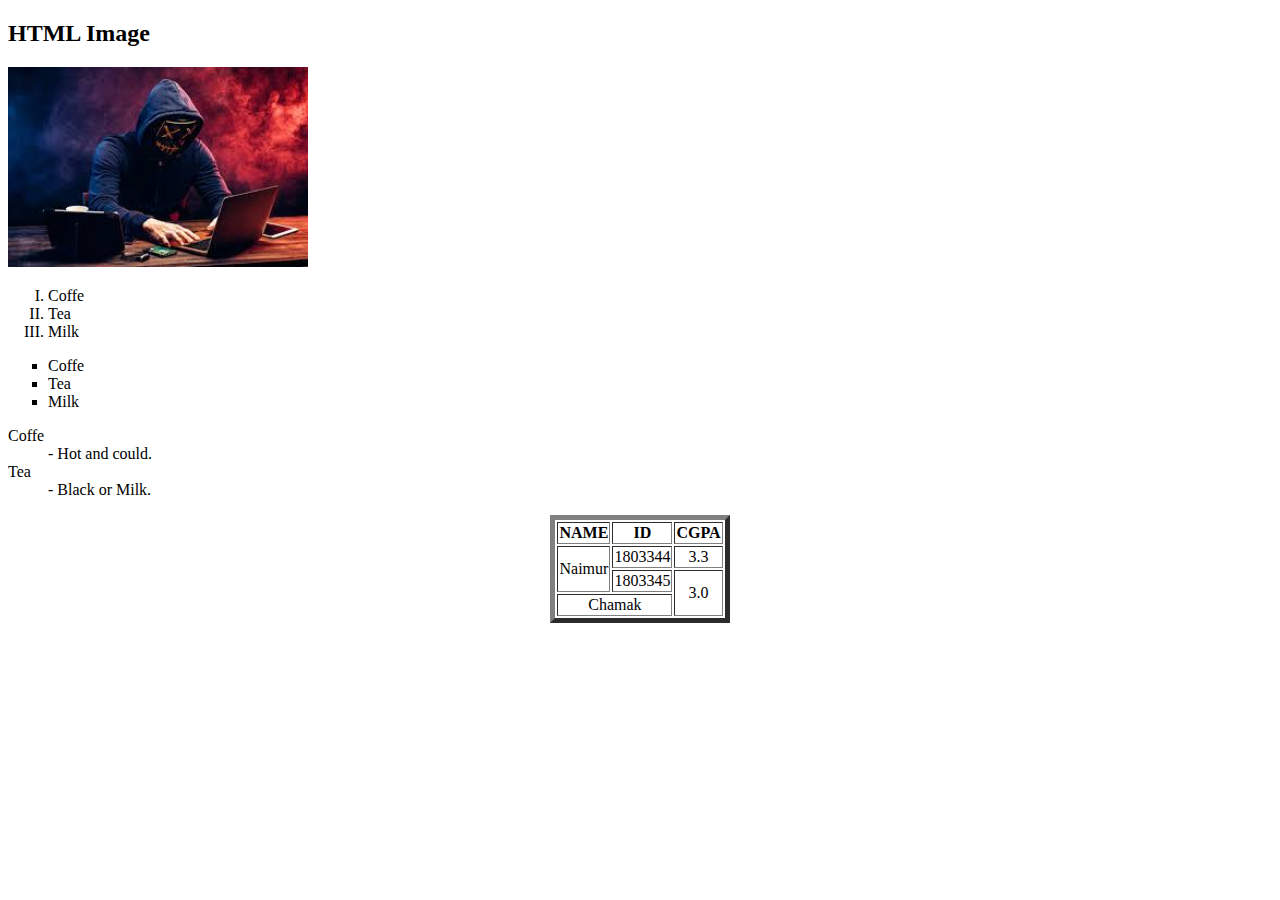
<file: 2nd Class/index.html>
<!DOCTYPE html>
<html>
<head>
	<meta charset="utf-8">
	<title>secondclass</title>
</head>
<body>

	<!-- Image part-->

	<h2>HTML Image</h2>
	<img src="Image/images.jfif" alt="Image Error..!" height="200" width="300"> 

	<!--Order List-->

	<ol type="I">
		<li>Coffe</li>
		<li>Tea</li>
		<li>Milk</li>
	</ol>

	<!-- Unorder List-->

	<ul type="square">
		<li>Coffe</li>
		<li>Tea</li>
		<li>Milk</li>
	</ul>

	<!--Description List-->

	<dl>
		<dt>Coffe</dt>
		<dd>- Hot and could.</dd>
		<dt>Tea</dt>
		<dd>- Black or Milk.</dd>
	</dl>

	<!--Table-->
	<table border="5" cellspacing="2" align="center" >
		<tr>			
			<th>NAME</th>
			<th>ID</th>
			<th>CGPA</th>
		</tr>
		<tr >
			<td rowspan="2">Naimur</td>
			<td>1803344</td>
			<td align="center">3.3</td>
		</tr>
		<tr>	
			<td>1803345</td>
			<td align="center" rowspan="2">3.0</td>
		</tr>
		<tr >	
			<td colspan="2" align="center">Chamak</td>
		</tr>
	</table>

</body>
</html>
</file>
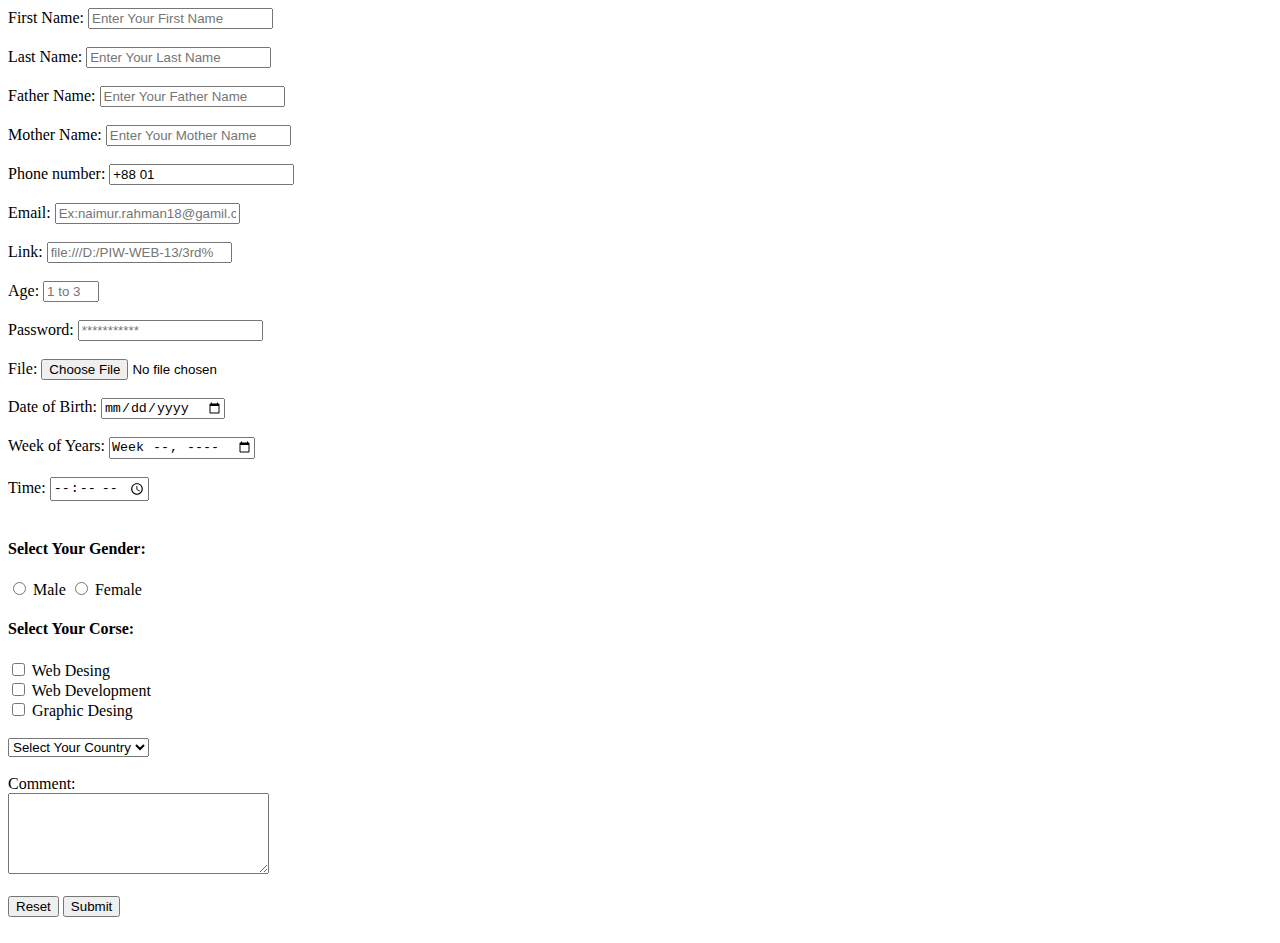
<file: 3rd Class/index.html>
<!DOCTYPE html>
<html>

<head>
	<meta charset="utf-8">
	<title>3rd Class</title>
</head>

<body>
		<form>
			<label for="first_name">First Name:</label>
			<input type="text" id="first_name" placeholder="Enter Your First Name" required>
			<br><br>

			<label for="last_name">Last Name:</label>
			<input type="text" id="last_name" placeholder="Enter Your Last Name" required>
			<br><br>

			<label for="father_name">Father Name:</label>
			<input type="text" id="father_name" placeholder="Enter Your Father Name" required>
			<br><br>

			<label for="">Mother Name:</label>
			<input type="text" id="" placeholder="Enter Your Mother Name" required>
			<br><br>
			<label for="phone">Phone number:</label>
			<input type="tel" id="phone" value="+88 01" placeholder="01xxxxxxxxx" required>
			<br><br>

			<label for="email">Email:</label>
			<input type="email" id="email" placeholder="Ex:naimur.rahman18@gamil.com" required>
			<br><br>

			<label for="link">Link:</label>
			<input type="url" id="link" placeholder="file:///D:/PIW-WEB-13/3rd%" required>
			<br><br>

			<label for="age">Age:</label>
			<input type="number" id="age" min="1" max="35" placeholder="1 to 35" required>
			<br><br>

			<label for="password">Password:</label>
			<input type="password" id="password" placeholder="***********" required>
			<br><br>

			<label for="file">File:</label>
			<input type="file" id="file" required>
			<br><br>

			<label for="dob">Date of Birth:</label>
			<input type="date" id="dob" required>
			<br><br>

			<label for="woy">Week of Years:</label>
			<input type="week" id="woy" required>
			<br><br>

			<label for="time">Time:</label>
			<input type="time" id="time" required>
			<br><br>

			<h4>Select Your Gender:</h4>
			<input type="radio" name="gender" id="male" required>
			<label for="male">Male</label>

			<input type="radio" name="gender" id="female" required>
			<label for="female">Female</label>

			<h4>Select Your Corse:</h4>
			<input type="Checkbox" id="web_desing">
			<label for="web_desing">Web Desing</label>
			<br>
			<input type="Checkbox" id="web_development">
			<label for="web_development">Web Development</label>
			<br>
			<input type="Checkbox" id="graphic_desing">
			<label for="graphic_desing">Graphic Desing </label>
			<br><br>

			<select>
				<option>Select Your Country</option required>
				<option value="Bangladesh"> Bangladesh</option>
				<option value="Pakistan">Pakistan</option>
				<option value="India">India</option>
				<option value="Nepal">Nepal</option>
			</select>
			<br><br>

			<label for="comment">Comment:</label>
			<br>
			<textarea id="comment" cols="30" rows="5"></textarea required>
		<br><br>

		<input type="reset" value="Reset">
		<input type="submit" value="Submit">
		<br><br>

	</form>
	
</body>

</html>
</file>
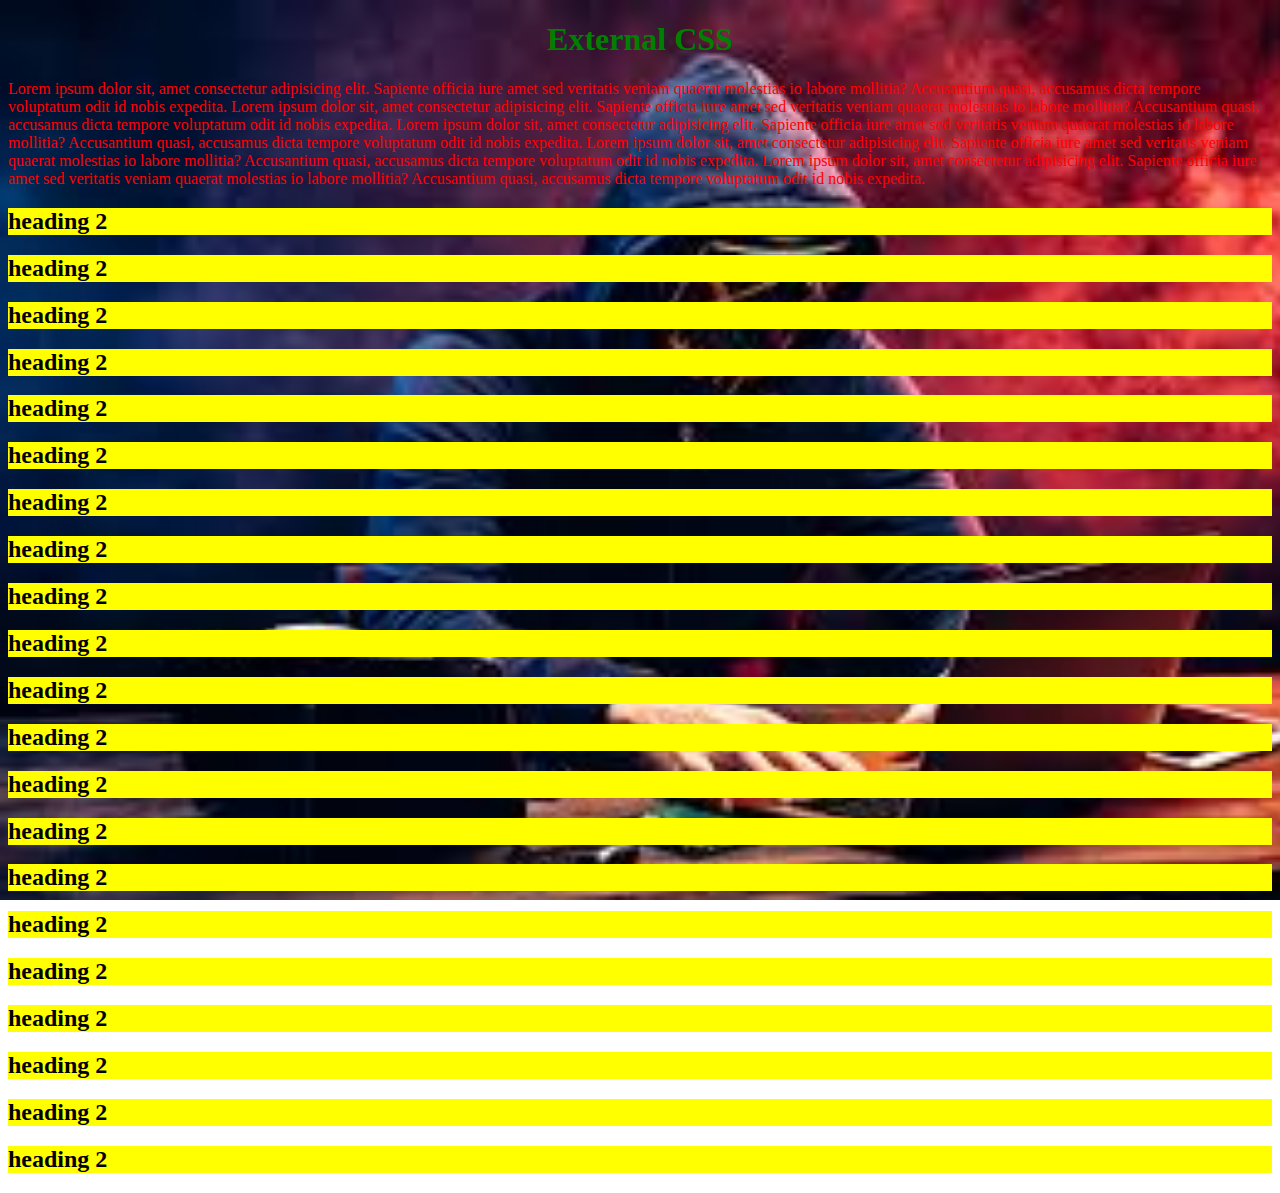
<file: 4th Class/index.html>
<!DOCTYPE html>
<html lang="en">
  <head>
    <title>4th class</title>
    <link rel="stylesheet" href="style.css" />
  </head>
  <body>
    <h1>External CSS</h1>
    <p>
      Lorem ipsum dolor sit, amet consectetur adipisicing elit. Sapiente officia
      iure amet sed veritatis veniam quaerat molestias io labore mollitia?
      Accusantium quasi, accusamus dicta tempore voluptatum odit id nobis
      expedita. Lorem ipsum dolor sit, amet consectetur adipisicing elit.
      Sapiente officia iure amet sed veritatis veniam quaerat molestias io
      labore mollitia? Accusantium quasi, accusamus dicta tempore voluptatum
      odit id nobis expedita. Lorem ipsum dolor sit, amet consectetur
      adipisicing elit. Sapiente officia iure amet sed veritatis veniam quaerat
      molestias io labore mollitia? Accusantium quasi, accusamus dicta tempore
      voluptatum odit id nobis expedita. Lorem ipsum dolor sit, amet consectetur
      adipisicing elit. Sapiente officia iure amet sed veritatis veniam quaerat
      molestias io labore mollitia? Accusantium quasi, accusamus dicta tempore
      voluptatum odit id nobis expedita. Lorem ipsum dolor sit, amet consectetur
      adipisicing elit. Sapiente officia iure amet sed veritatis veniam quaerat
      molestias io labore mollitia? Accusantium quasi, accusamus dicta tempore
      voluptatum odit id nobis expedita.
    </p>
    <h2>heading 2</h2>
    <h2>heading 2</h2>
    <h2>heading 2</h2>
    <h2>heading 2</h2>
    <h2>heading 2</h2>
    <h2>heading 2</h2>
    <h2>heading 2</h2>
    <h2>heading 2</h2>
    <h2>heading 2</h2>
    <h2>heading 2</h2>
    <h2>heading 2</h2>
    <h2>heading 2</h2>
    <h2>heading 2</h2>
    <h2>heading 2</h2>
    <h2>heading 2</h2>
    <h2>heading 2</h2>
    <h2>heading 2</h2>
    <h2>heading 2</h2>
    <h2>heading 2</h2>
    <h2>heading 2</h2>
    <h2>heading 2</h2>
  </body>
</html>
</file>
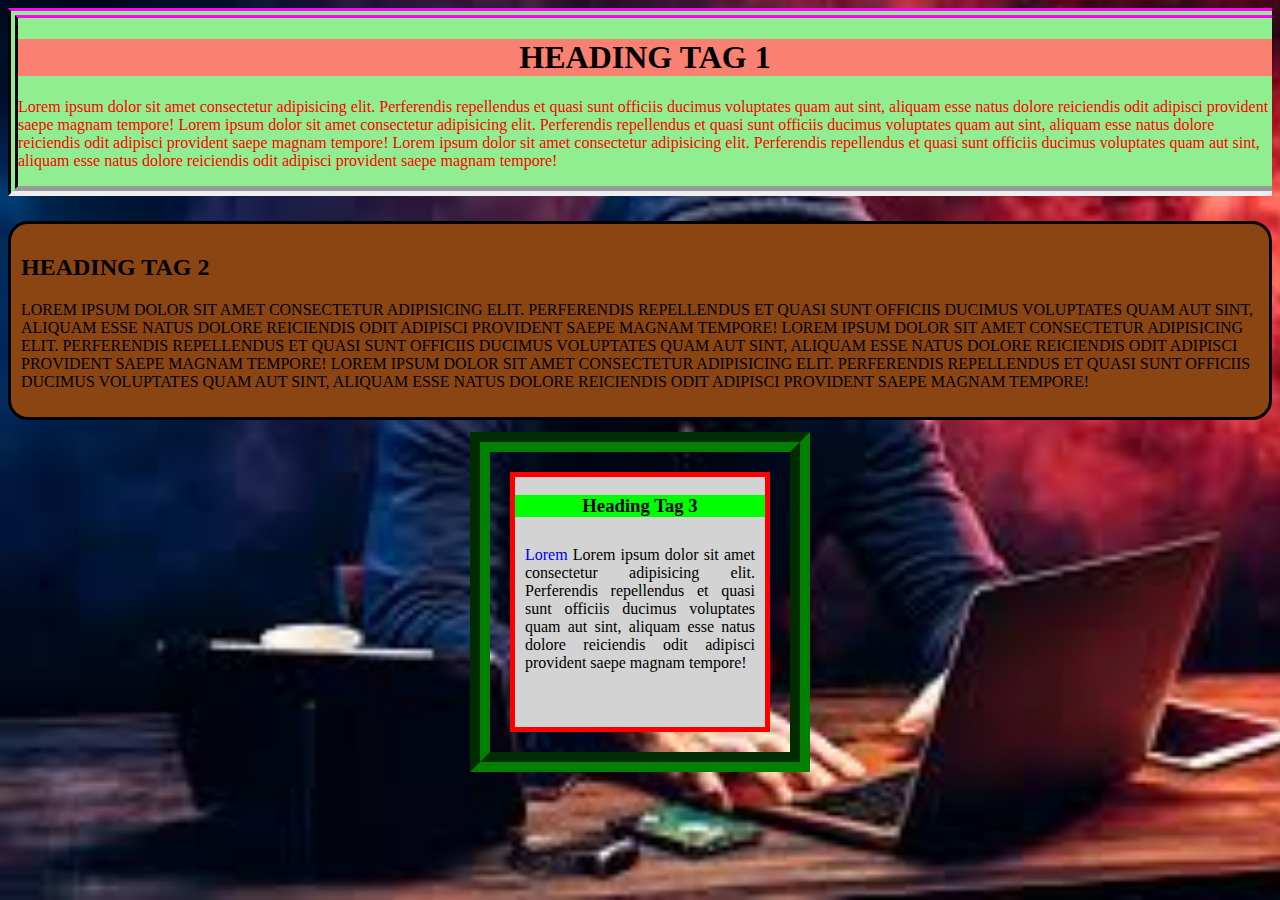
<file: 5th Class/index.html>
<!DOCTYPE html>
<html lang="en">
  <head>
    <meta charset="UTF-8" />
    <meta http-equiv="X-UA-Compatible" content="IE=edge" />
    <meta name="viewport" content="width=device-width, initial-scale=1.0" />
    <title>5th Class</title>
    <link rel="stylesheet" href="style.css" />
  </head>
  <body>
    <div id="first_id">
      <h1>Heading Tag 1</h1>
      <p>
        Lorem ipsum dolor sit amet consectetur adipisicing elit. Perferendis
        repellendus et quasi sunt officiis ducimus voluptates quam aut sint,
        aliquam esse natus dolore reiciendis odit adipisci provident saepe
        magnam tempore! Lorem ipsum dolor sit amet consectetur adipisicing elit.
        Perferendis repellendus et quasi sunt officiis ducimus voluptates quam
        aut sint, aliquam esse natus dolore reiciendis odit adipisci provident
        saepe magnam tempore! Lorem ipsum dolor sit amet consectetur adipisicing
        elit. Perferendis repellendus et quasi sunt officiis ducimus voluptates
        quam aut sint, aliquam esse natus dolore reiciendis odit adipisci
        provident saepe magnam tempore!
      </p>
    </div>
    <div id="second_id">
      <h2>Heading Tag 2</h2>
      <p>
        Lorem ipsum dolor sit amet consectetur adipisicing elit. Perferendis
        repellendus et quasi sunt officiis ducimus voluptates quam aut sint,
        aliquam esse natus dolore reiciendis odit adipisci provident saepe
        magnam tempore! Lorem ipsum dolor sit amet consectetur adipisicing elit.
        Perferendis repellendus et quasi sunt officiis ducimus voluptates quam
        aut sint, aliquam esse natus dolore reiciendis odit adipisci provident
        saepe magnam tempore! Lorem ipsum dolor sit amet consectetur adipisicing
        elit. Perferendis repellendus et quasi sunt officiis ducimus voluptates
        quam aut sint, aliquam esse natus dolore reiciendis odit adipisci
        provident saepe magnam tempore!
      </p>
    </div>
    <div id="last_id">
        <h3>Heading Tag 3</h3>
        <p>
         <a href=" https://www.lipsum.com/" target="_blank"> Lorem</a> Lorem ipsum dolor sit amet consectetur 
         adipisicing elit. Perferendis
          repellendus et quasi sunt officiis ducimus voluptates quam aut sint,
          aliquam esse natus dolore reiciendis odit adipisci provident saepe
          magnam tempore! 
        </p>
  </body>
</html>
</file>
<file: 4th Class/style.css>
body {
  background-image: url(Image/images.jfif);
  background-repeat: no-repeat;
  background-size: cover;
  background-attachment: fixed;
}
h1 {
  text-align: center;
  color: green;
}
p {
  color: red;
}
h2 {
  background-color: yellow;
}
</file>
<file: 5th Class/style.css>
body {
  background-image: url(Image/images.jfif);
  background-repeat: no-repeat;
  background-size: cover;
  background-attachment: fixed;
}
#first_id {
  background-color: lightgreen;
  border-style: double;
  border-right-style: none;
  border-bottom-style: groove;
  border-width: 10px;
  border-top-color: magenta;
  margin-bottom: 25px;
}
#first_id p {
  color: red;
}
#first_id h1 {
  background-color: salmon;
  text-align: center;
  text-transform: uppercase;
}
#second_id {
  background-color: saddlebrown;
  border-style: solid;
  border-radius: 20px;
  padding: 10px;
  margin-bottom: 30px;
  text-transform: uppercase;
}
#last_id {
  border: 5px solid red;
  background-color: lightgrey;
  width: 250px;
  height: 250px;
  margin: auto;
  margin-top: 52px;
  outline: 20px solid green;
  outline-offset: 20px;
  outline-style: groove;
}
#last_id h3 {
  text-align: center;
  background-color: lime;
}
#last_id p {
  text-indent: 3 0px;
  text-align: justify;
  padding: 10px;
}
#last_id a {
  text-decoration: none;
}
</file>
